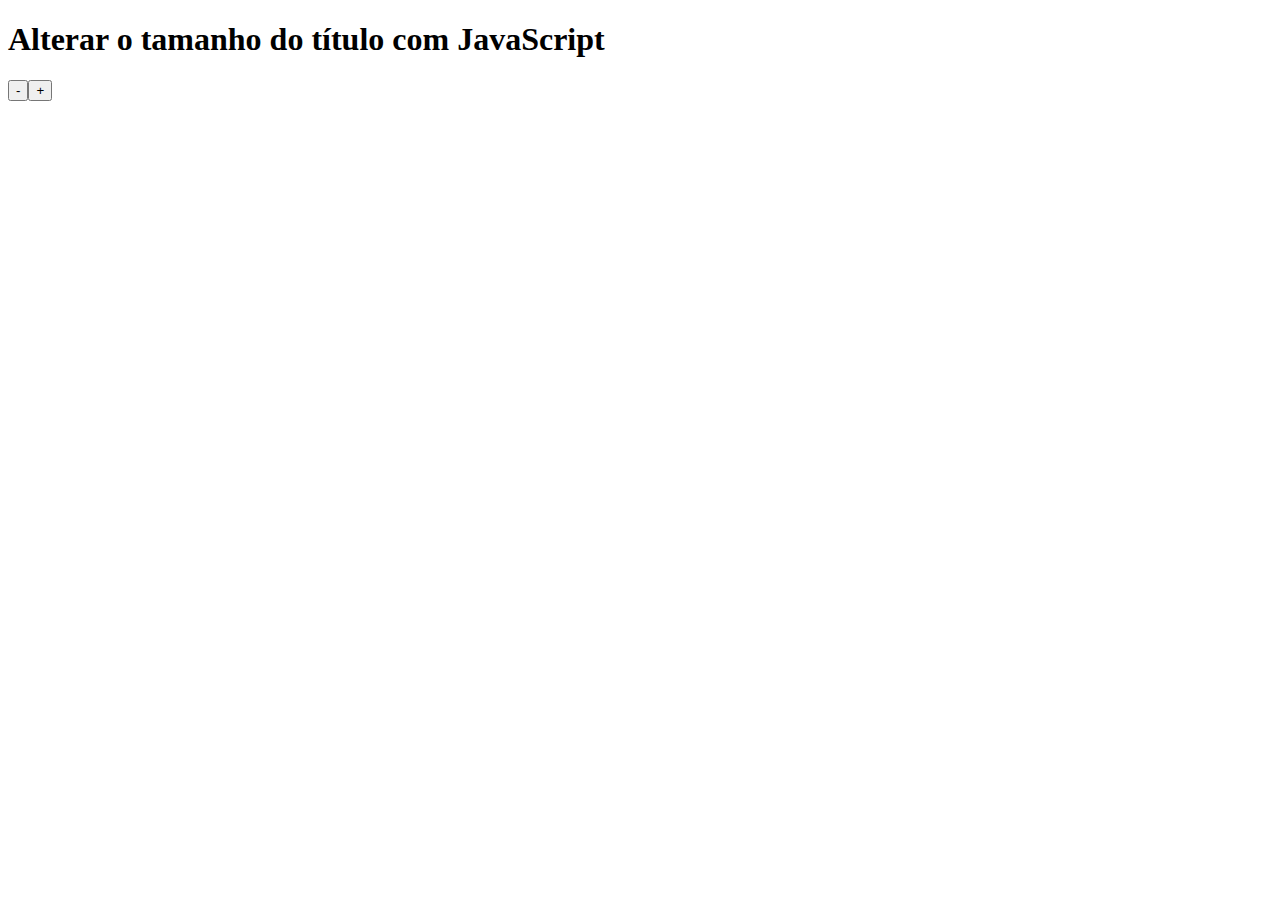
<file: index.html>
<!DOCTYPE html>
<html>
    <head>
        <title>Aumentar e diminuir fonte</title>

    </head>
    <body>
        <h1>Alterar o tamanho do título com JavaScript</h1>
        
        <script>
            var btn = document.createElement("BUTTON"); 
            btn.id ='decrease';
            btn.textContent = '-';     
            document.body.appendChild(btn)

            var btn = document.createElement("BUTTON"); 
            btn.id ='increase';
            btn.textContent = '+';     
            document.body.appendChild(btn)

            window.onload = function() {
                var elementBody = document.querySelector('body');
                var ButtonDecrease = document.getElementById('decrease');
                var ButtonIncrease = document.getElementById('increase');
                var fontSize = 100;
                var increaseDecrease = 10;

                ButtonIncrease.addEventListener('click', function(event) {
                    fontSize = fontSize + increaseDecrease;
                    elementBody.style.fontSize = fontSize + '%';
                });

                ButtonDecrease.addEventListener('click', function(event) {
                    fontSize = fontSize - increaseDecrease;
                    elementBody.style.fontSize = fontSize + '%';
                });
            }


        </script>

    </body>
</html>
</file>
